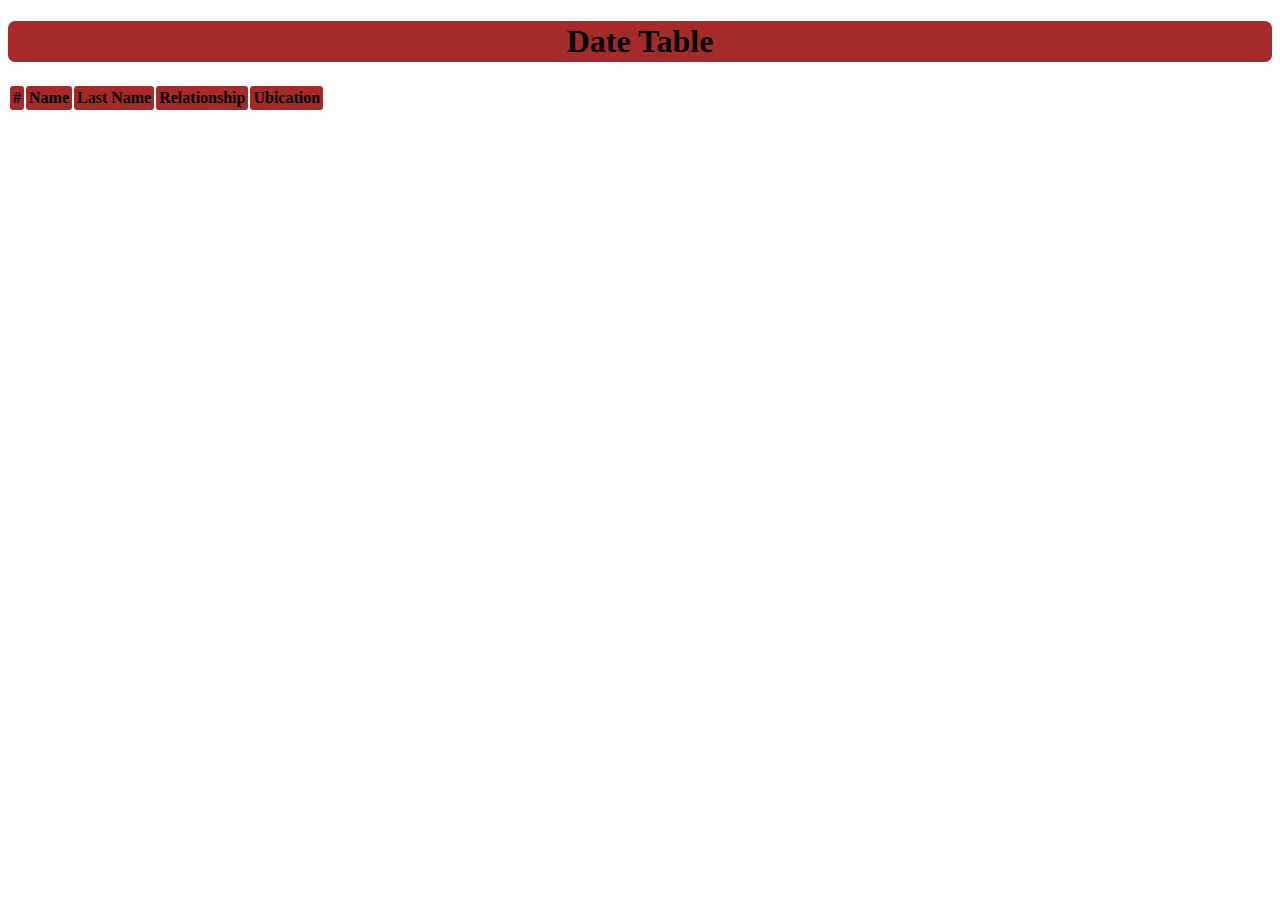
<file: html/table.html>
<!DOCTYPE html>
<html lang="en">
<head>
    <meta charset="UTF-8">
    <meta http-equiv="X-UA-Compatible" content="IE=edge">
    <meta name="viewport" content="width=device-width, initial-scale=1.0">
    <title>Document</title>
    <link rel="stylesheet" href="">
    <style>
       h1{
        color: #000 ;
        border: 2px solid brown;
        border-radius: 7px;
        background-color: brown;
        text-align: center;
       } 
       tr{
        display: center;
        align-items: center;
        text-align: center;
        width: 100%;
       }
       .uno{
        border: 2px solid brown;
        border-radius: 3px;
        background-color: brown;
       }
       .dos{
        border: 2px solid brown;
        border-radius: 3px;
        background-color: brown;
       }
       .tres{
        border: 2px solid brown;
        border-radius: 3px;
        background-color: brown;
       }
       .cuatro{
        border: 2px solid brown;
        border-radius: 3px;
        background-color: brown;
       }
       .cinco{
        border: 2px solid brown;
        border-radius: 3px;
        background-color: brown;
       }
    </style>
</head>
<body>
    <h1>Date Table</h1>
    <table>
        <thead>
            <tr>
                <th class="uno">#</th>
                <th class="dos">Name</th>
                <th class="tres">Last Name</th>
                <th class="cuatro">Relationship</th>
                <th class="cinco">Ubication</th>
            </tr>
        </thead>
    </table>
</body>
</html>
</file>
